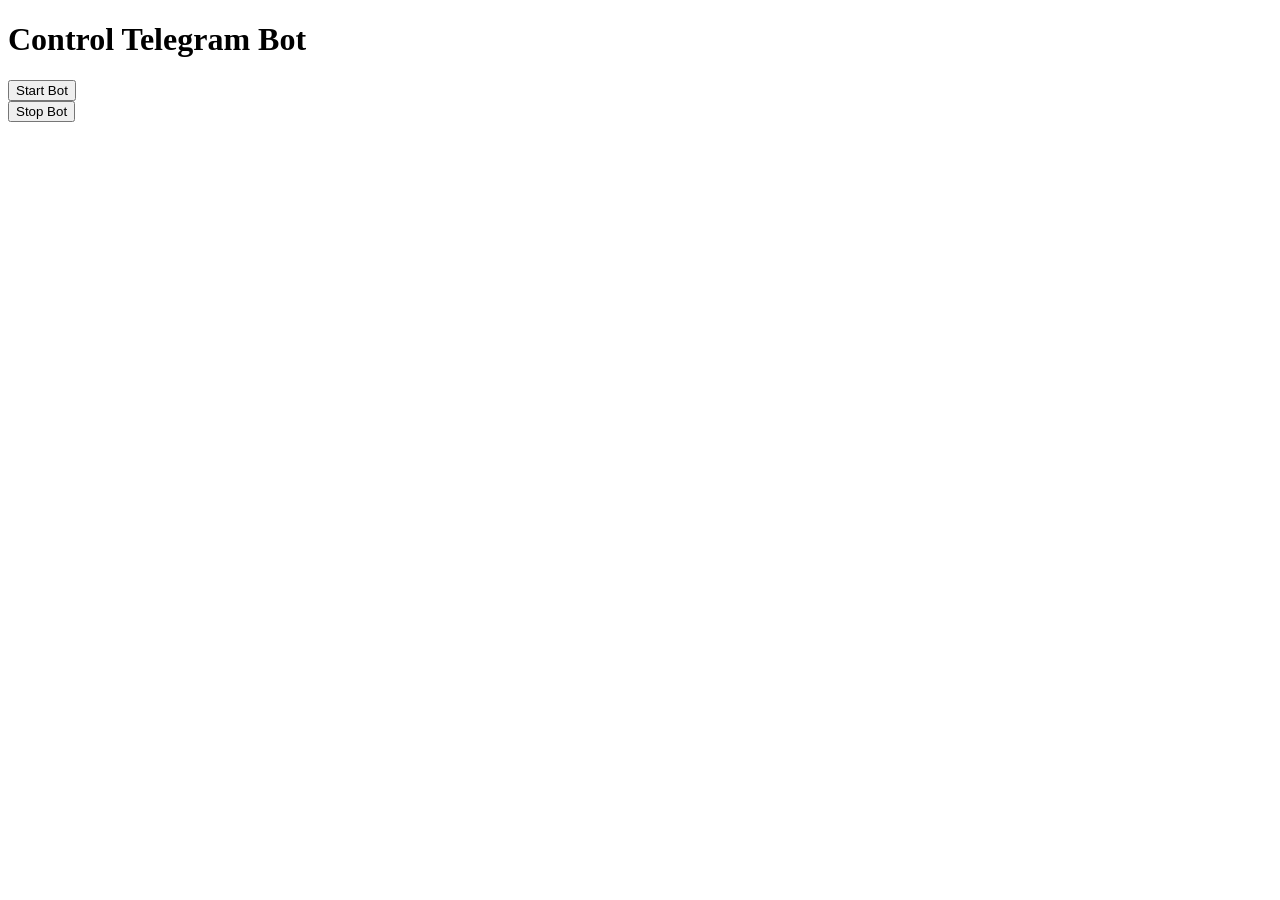
<file: Index.html>
<!DOCTYPE html>
<html lang="en">
<head>
    <meta charset="UTF-8">
    <meta name="viewport" content="width=device-width, initial-scale=1.0">
    <title>Telegram Bot Control</title>
</head>
<body>
    <h1>Control Telegram Bot</h1>
    <form action="/start_bot">
        <button type="submit">Start Bot</button>
    </form>
    <form action="/stop_bot">
        <button type="submit">Stop Bot</button>
    </form>
</body>
</html>
</file>
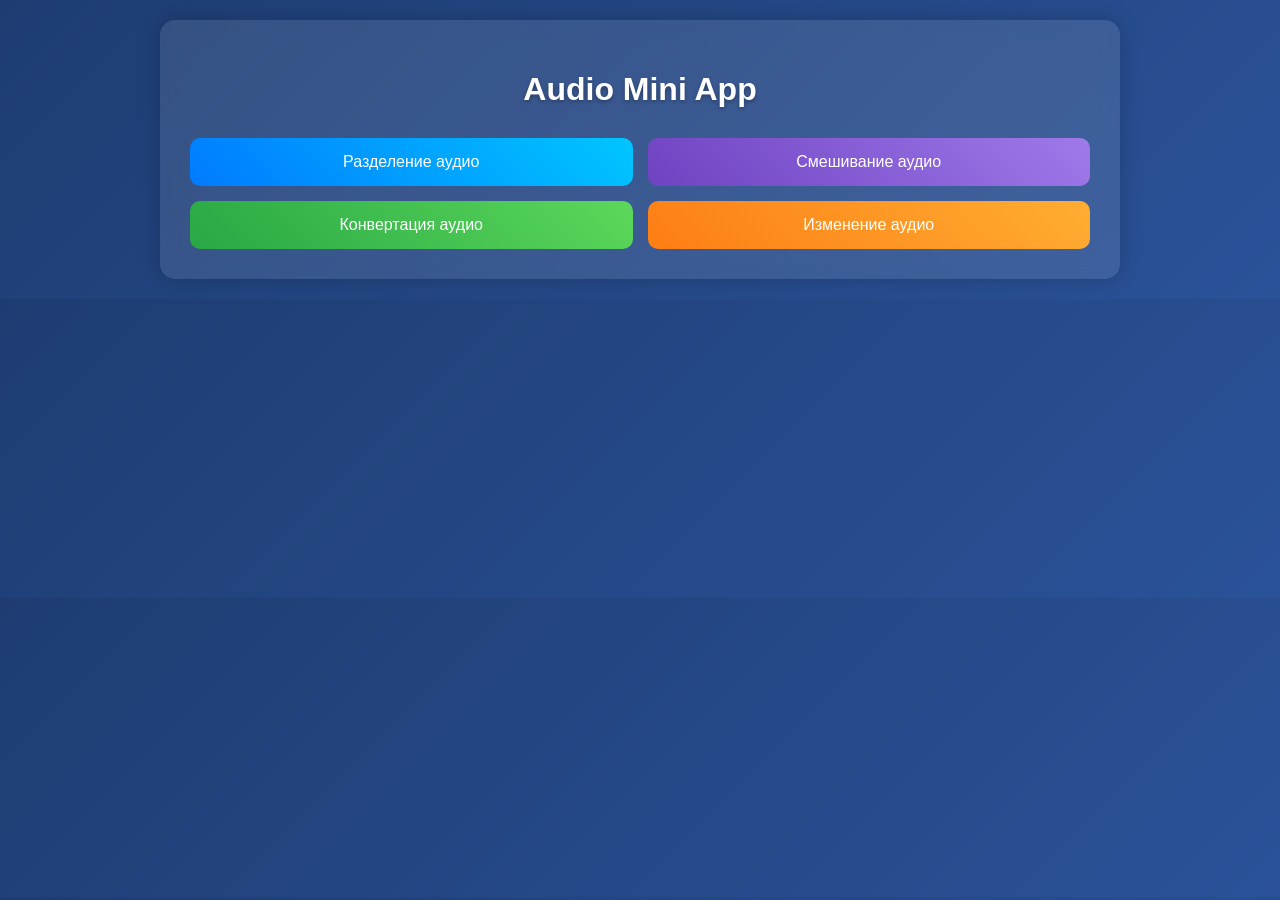
<file: index.html>
<!DOCTYPE html>
<html lang="ru">
<head>
    <meta charset="UTF-8">
    <meta name="viewport" content="width=device-width, initial-scale=1.0">
    <title>Audio Mini App</title>
    <link rel="stylesheet" href="styles.css">
</head>
<body>
    <div class="container">
        <h1>Audio Mini App</h1>
        <div class="button-grid">
            <a href="separation.html" class="button btn-blue">Разделение аудио</a>
            <a href="mixing.html" class="button btn-purple">Смешивание аудио</a>
            <a href="conversion.html" class="button btn-green">Конвертация аудио</a>
            <a href="editing.html" class="button btn-orange">Изменение аудио</a>
        </div>
    </div>
    <script src="script.js"></script>
    <script>
    if ('serviceWorker' in navigator) {
        window.addEventListener('load', () => {
            navigator.serviceWorker.register('/sw.js')
                .then(registration => {
                    console.log('Service Worker зарегистрирован:', registration);
                })
                .catch(error => {
                    console.error('Ошибка регистрации Service Worker:', error);
                });
        });
    }
</script>
</body>
</html>
</file>
<file: styles.css>
body {
    font-family: 'Arial', sans-serif;
    background: linear-gradient(135deg, #1e3c72, #2a5298);
    margin: 0;
    padding: 20px;
    color: #fff;
}

.container {
    max-width: 900px;
    margin: 0 auto;
    background: rgba(255, 255, 255, 0.1);
    padding: 30px;
    border-radius: 15px;
    box-shadow: 0 0 20px rgba(0, 0, 0, 0.2);
    backdrop-filter: blur(10px);
}

h1 {
    text-align: center;
    color: #fff;
    text-shadow: 0 2px 4px rgba(0, 0, 0, 0.3);
    margin-bottom: 30px;
}

.button-grid {
    display: grid;
    grid-template-columns: repeat(2, 1fr);
    gap: 15px;
}

.button {
    display: block;
    padding: 15px;
    text-align: center;
    color: #fff;
    text-decoration: none;
    border-radius: 10px;
    transition: transform 0.3s, box-shadow 0.3s;
}

.button:hover {
    transform: translateY(-3px);
    box-shadow: 0 5px 15px rgba(0, 0, 0, 0.3);
}

.btn-blue { background: linear-gradient(45deg, #007bff, #00c6ff); }
.btn-purple { background: linear-gradient(45deg, #6f42c1, #9f7aea); }
.btn-green { background: linear-gradient(45deg, #28a745, #5cd85a); }
.btn-orange { background: linear-gradient(45deg, #fd7e14, #ffad33); }

.file-input {
    display: block;
    margin: 20px auto;
    padding: 15px;
    border: 2px dashed #fff;
    border-radius: 10px;
    width: 100%;
    box-sizing: border-box;
    background: rgba(255, 255, 255, 0.2);
    color: #fff;
}

.slider {
    width: 100%;
    margin: 10px 0;
    -webkit-appearance: none;
    height: 8px;
    border-radius: 5px;
    background: #fff;
    outline: none;
    opacity: 0.7;
    transition: opacity 0.2s;
}

.slider:hover { opacity: 1; }
.slider::-webkit-slider-thumb {
    -webkit-appearance: none;
    width: 20px;
    height: 20px;
    border-radius: 50%;
    background: #007bff;
    cursor: pointer;
}

.small-input {
    width: 70px;
    padding: 8px;
    margin-left: 10px;
    border: none;
    border-radius: 5px;
    background: rgba(255, 255, 255, 0.8);
    color: #333;
}

.controls label {
    display: block;
    margin: 15px 0;
    color: #fff;
    text-shadow: 0 1px 2px rgba(0, 0, 0, 0.2);
}

.result {
    margin-top: 30px;
    display: none;
    text-align: center;
}

.audio-section {
    margin: 20px 0;
}

.audio-section h3 {
    color: #fff;
    margin-bottom: 10px;
}

.result audio {
    width: 100%;
    margin: 10px 0;
    border-radius: 5px;
}

.result button, .btn-play, .btn-download {
    padding: 12px 25px;
    margin: 10px;
    border: none;
    border-radius: 10px;
    color: #fff;
    cursor: pointer;
    transition: transform 0.3s, box-shadow 0.3s;
}

.btn-small { padding: 8px 15px; font-size: 14px; }

.result button:hover, .btn-play:hover, .btn-download:hover {
    transform: translateY(-3px);
    box-shadow: 0 5px 15px rgba(0, 0, 0, 0.3);
}

.back-button {
    display: block;
    text-align: center;
    margin-top: 30px;
    color: #fff;
    text-decoration: none;
    font-weight: bold;
    transition: color 0.3s;
}

.back-button:hover { color: #00c6ff; }

.select {
    padding: 12px;
    margin: 15px 0;
    width: 100%;
    border-radius: 10px;
    border: none;
    background: rgba(255, 255, 255, 0.8);
    color: #333;
    font-size: 16px;
}
.status {
    margin: 20px 0;
    text-align: center;
    color: #fff;
    font-size: 18px;
    text-shadow: 0 1px 2px rgba(0, 0, 0, 0.3);
}
body {
    font-family: 'Arial', sans-serif;
    background: linear-gradient(135deg, #1e3c72, #2a5298);
    margin: 0;
    padding: 20px;
    color: #fff;
}

.container {
    max-width: 900px;
    margin: 0 auto;
    background: rgba(255, 255, 255, 0.1);
    padding: 30px;
    border-radius: 15px;
    box-shadow: 0 0 20px rgba(0, 0, 0, 0.2);
    backdrop-filter: blur(10px);
}

h1 {
    text-align: center;
    color: #fff;
    text-shadow: 0 2px 4px rgba(0, 0, 0, 0.3);
    margin-bottom: 30px;
}

.button-grid {
    display: grid;
    grid-template-columns: repeat(2, 1fr);
    gap: 15px;
}

.button {
    display: block;
    padding: 15px;
    text-align: center;
    color: #fff;
    text-decoration: none;
    border-radius: 10px;
    transition: transform 0.3s, box-shadow 0.3s;
}

.button:hover {
    transform: translateY(-3px);
    box-shadow: 0 5px 15px rgba(0, 0, 0, 0.3);
}

.btn-blue { background: linear-gradient(45deg, #007bff, #00c6ff); }
.btn-purple { background: linear-gradient(45deg, #6f42c1, #9f7aea); }
.btn-green { background: linear-gradient(45deg, #28a745, #5cd85a); }
.btn-orange { background: linear-gradient(45deg, #fd7e14, #ffad33); }

.file-input {
    display: block;
    margin: 20px auto;
    padding: 15px;
    border: 2px dashed #fff;
    border-radius: 10px;
    width: 100%;
    box-sizing: border-box;
    background: rgba(255, 255, 255, 0.2);
    color: #fff;
}

.slider {
    width: 100%;
    margin: 10px 0;
    -webkit-appearance: none;
    height: 8px;
    border-radius: 5px;
    background: #fff;
    outline: none;
    opacity: 0.7;
    transition: opacity 0.2s;
}

.slider:hover { opacity: 1; }
.slider::-webkit-slider-thumb {
    -webkit-appearance: none;
    width: 20px;
    height: 20px;
    border-radius: 50%;
    background: #007bff;
    cursor: pointer;
}

.small-input {
    width: 70px;
    padding: 8px;
    margin-left: 10px;
    border: none;
    border-radius: 5px;
    background: rgba(255, 255, 255, 0.8);
    color: #333;
}

.controls label {
    display: block;
    margin: 15px 0;
    color: #fff;
    text-shadow: 0 1px 2px rgba(0, 0, 0, 0.2);
}

.result {
    margin-top: 30px;
    display: none;
    text-align: center;
}

.audio-section {
    margin: 20px 0;
}

.audio-section h3 {
    color: #fff;
    margin-bottom: 10px;
}

.result audio {
    width: 100%;
    margin: 10px 0;
    border-radius: 5px;
}

.result button, .btn-play, .btn-download {
    padding: 12px 25px;
    margin: 10px;
    border: none;
    border-radius: 10px;
    color: #fff;
    cursor: pointer;
    transition: transform 0.3s, box-shadow 0.3s;
}

.btn-small { padding: 8px 15px; font-size: 14px; }

.result button:hover, .btn-play:hover, .btn-download:hover {
    transform: translateY(-3px);
    box-shadow: 0 5px 15px rgba(0, 0, 0, 0.3);
}

.back-button {
    display: block;
    text-align: center;
    margin-top: 30px;
    color: #fff;
    text-decoration: none;
    font-weight: bold;
    transition: color 0.3s;
}

.back-button:hover { color: #00c6ff; }

.select {
    padding: 12px;
    margin: 15px 0;
    width: 100%;
    border-radius: 10px;
    border: none;
    background: rgba(255, 255, 255, 0.8);
    color: #333;
    font-size: 16px;
}

.progress-bar {
    width: 100%;
    height: 10px;
    margin: 20px 0;
    border-radius: 5px;
    background: rgba(255, 255, 255, 0.2);
    display: none;
}

.progress-bar::-webkit-progress-bar {
    background: rgba(255, 255, 255, 0.2);
    border-radius: 5px;
}

.progress-bar::-webkit-progress-value {
    background: linear-gradient(45deg, #007bff, #00c6ff);
    border-radius: 5px;
}
</file>
